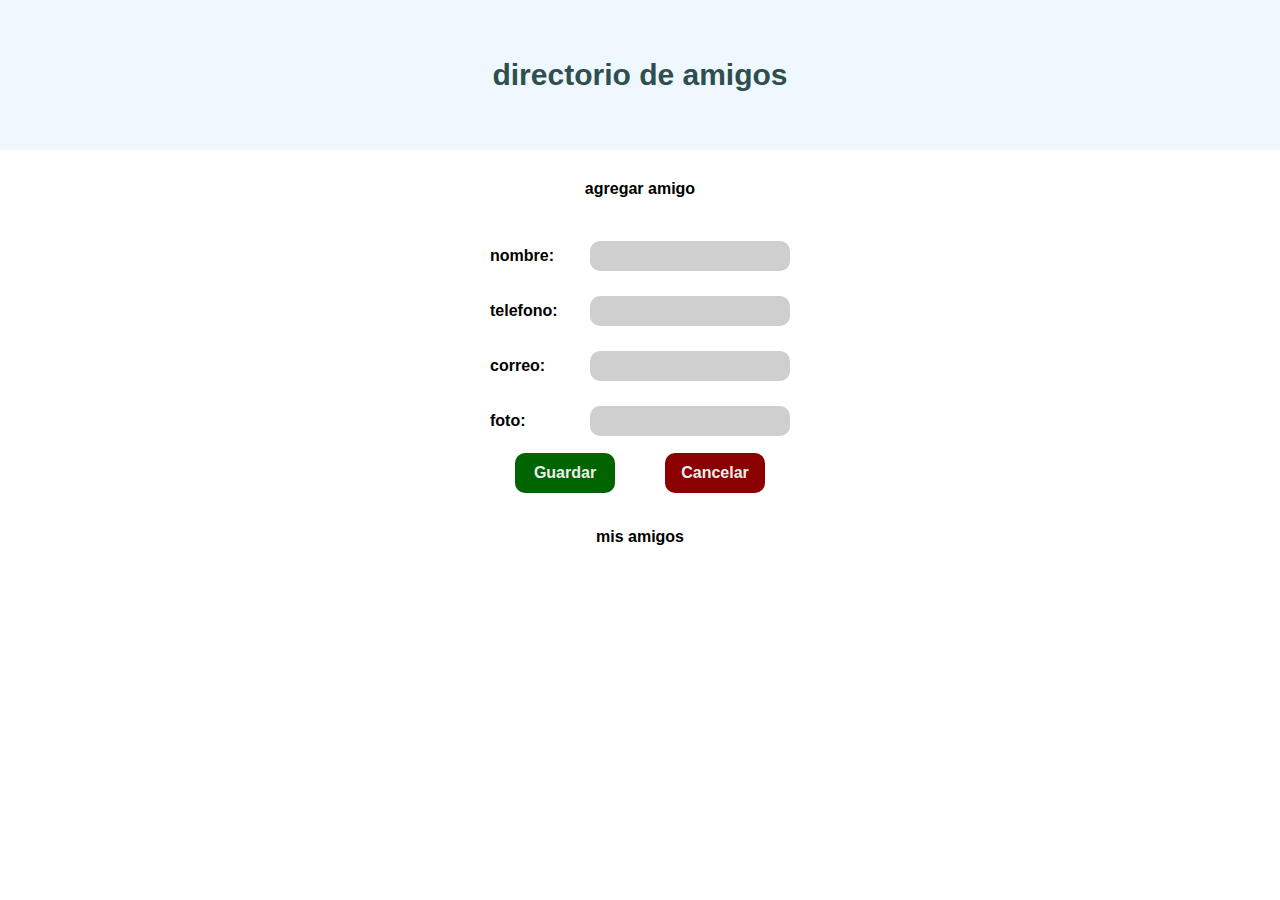
<file: index.html>
<!DOCTYPE html>
<html lang="en">
<head>
    <meta charset="UTF-8">
    <meta http-equiv="X-UA-Compatible" content="IE=edge">
    <meta name="viewport" content="width=device-width, initial-scale=1.0">
    <title>Document</title>
    <link rel="stylesheet" href="css3.css">
</head>
<body>
      
    <header>
        <h1>directorio de amigos</h1>
    </header>
    <main>
        <section class="formulario">
            <h2>agregar amigo</h2>
            <form action="" id="formulario">
                <label for="nombre">nombre:
                    <input type="text" name="nombre">                    
                </label>
                <label for="telefono">telefono:
                    <input type="text" name="telefono">   
                </label>
                <label for="correo">correo:
                    <input type="text" name="correo">   
                </label>
                <label for="foto">foto:
                    <input type="text" name="foto">   
                </label>
                <div> 
                    <button id="btnGuardar">Guardar</button>
                    <button id="btnCancelar">Cancelar</button>
                </div>
            </form>
        </section>
        <section class="lista">
          <h2>mis amigos</h2>
          <section class="listaAmigos">

          </section>
        </section>
    </main>
  
    <div class="ocultar detallesAmigo" id="detallesAmigo">
        <!-- <img src="https://picsum.photos/200" alt=""> -->
        <!-- <h3>guillermo</h3> -->
        <!-- <p><span>correo:</span></p> -->
    </div>
      <script src="index.js"></script>

</body>
</html>
</file>
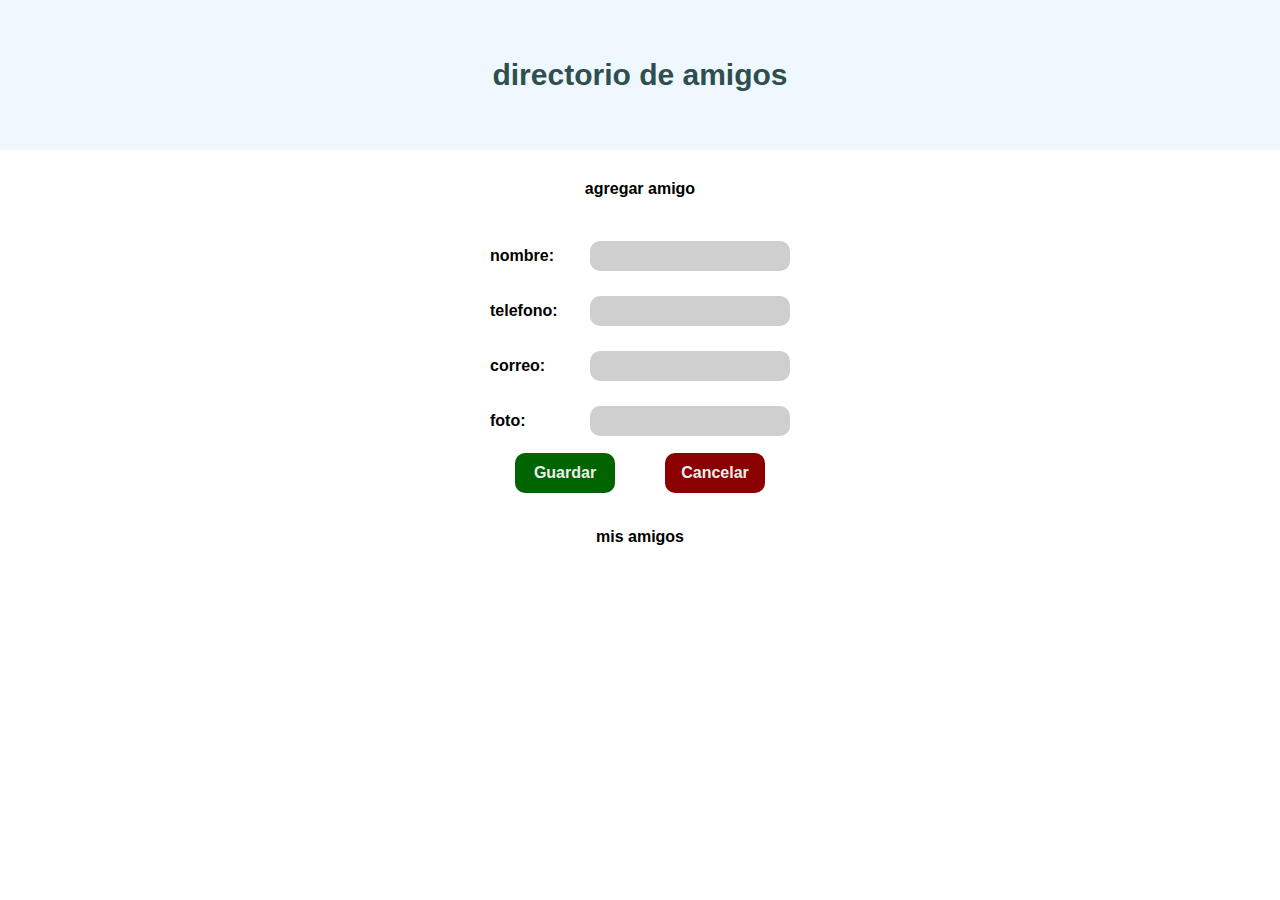
<file: Untitled-3.html>
<!DOCTYPE html>
<html lang="en">
<head>
    <meta charset="UTF-8">
    <meta http-equiv="X-UA-Compatible" content="IE=edge">
    <meta name="viewport" content="width=device-width, initial-scale=1.0">
    <title>Document</title>
    <link rel="stylesheet" href="css3.css">
</head>
<body>
    <header>
        <h1>directorio de amigos</h1>
    </header>
    <main>
        <section class="formulario">
            <h2>agregar amigo</h2>
            <form action="" id="formulario">
                <label for="nombre">nombre:
                    <input type="text" name="nombre">                    
                </label>
                <label for="telefono">telefono:
                    <input type="text" name="telefono">   
                </label>
                <label for="correo">correo:
                    <input type="text" name="correo">   
                </label>
                <label for="foto">foto:
                    <input type="text" name="foto">   
                </label>
                <div> 
                    <button id="btnGuardar">Guardar</button>
                    <button id="btnCancelar">Cancelar</button>
                </div>
            </form>
        </section>
        <section class="lista">
          <h2>mis amigos</h2>
          <section class="listaAmigos">

          </section>
        </section>
    </main>
  
    <div class="ocultar detallesAmigo" id="detallesAmigo">
        <!-- <img src="https://picsum.photos/200" alt=""> -->
        <!-- <h3>guillermo</h3> -->
        <!-- <p><span>correo:</span></p> -->
    </div>
      <script src="Untitled-3.js"></script>

</body>
</html>
</file>
<file: css3.css>
*{
    padding: 0;
    margin: 0;
    box-sizing: border-box;
    font-size: 16px;
    font-family: Arial, Helvetica, sans-serif;
}

header{
    width: 100vw;
    height: 150px;
    display: flex;
    justify-content: center;
    align-items: center;
    background-color: aliceblue;
}

header h1{
    font-size: 30px;
    color: darkslategray;
}

main{
    width: 100vw;
    height: auto;
    padding-top: 30px;
}

main .formulario{
    width: 100%;
    display: flex;
    flex-direction: column;
    justify-content: center;
    align-items: center;
}

main .formulario h2{
    margin-bottom: 30px;
}

main .formulario form{
    display: flex;
    flex-direction: column;
}

main .formulario form label{
    width: 300px;
    height: 35px;
    display: flex;
    justify-content: space-between;
    align-items: center;
    margin: 10px 0px;
    font-weight: bold;
}

main .formulario form label input{
    width: 200px;
    height: 30px;
    border: none;
    border-radius: 10px;
    padding: 0 5px;
    background-color: rgb(207, 207, 207);
}

main .formulario form div{
    height: 50px;
    display: flex;
    justify-content: space-around;
    align-items: center;
}

main .formulario form div button{
    width: 100px;
    height: 40px;
    border: none;
    border-radius: 10px;
    font-weight: bold;
    color: #eee;
}

main .formulario form #btnGuardar{
    background-color: darkgreen;
    cursor: pointer;
}

main .formulario form #btnCancelar{
    background-color: darkred;
    cursor: pointer;
}

main .lista{
    width: 100%;
    margin-top: 30px;
    display: flex;
    justify-content: center;
    align-items: center;
    flex-direction: column;
}

main .lista .listaAmigos{
    display: flex;
    flex-direction: column;
}

main .lista .listaAmigos div{
    width: 300px;
    height: 50px;
    display: flex;
    justify-content: space-between;
    align-items: center;
}

main .lista .listaAmigos div p{
    font-weight: bold;
    color: darkslategray;
}

main .lista .listaAmigos div button{
    width: 100px;
    height: 30px;
    border: none;
    border-radius: 5px;
    background-color: darkcyan;
    color: azure;
    cursor: pointer;
}

.detallesAmigo{
    width: 400px;
    height: 400px;
    top: calc(50vh - 200px);
    left: calc(50vw - 200px);
    background-color:#eee;
    position: fixed;
    display: flex;
    flex-direction: column;
    justify-content: space-evenly;
    align-items: center;
    border-radius: 10px;
}
.detallesAmigo img{
    width: 150px;
    height: 150px;
    border-radius: 50%;
}

.detallesAmigo h3{
    font-weight: bold;
    font-size: 20px;
    text-decoration: underline;
}

.detallesAmigo p span{
    font-weight: bold;
    font-style: italic;
}

.detallesAmigo button{
    width: 100px;
    height: 50px;
    font-size: 18px;
    border: none;
    background-color: darkslategray;
    color: azure;
    border-radius: 10px;
    cursor: pointer;
}

.ocultar{
    display: none;
}
</file>
